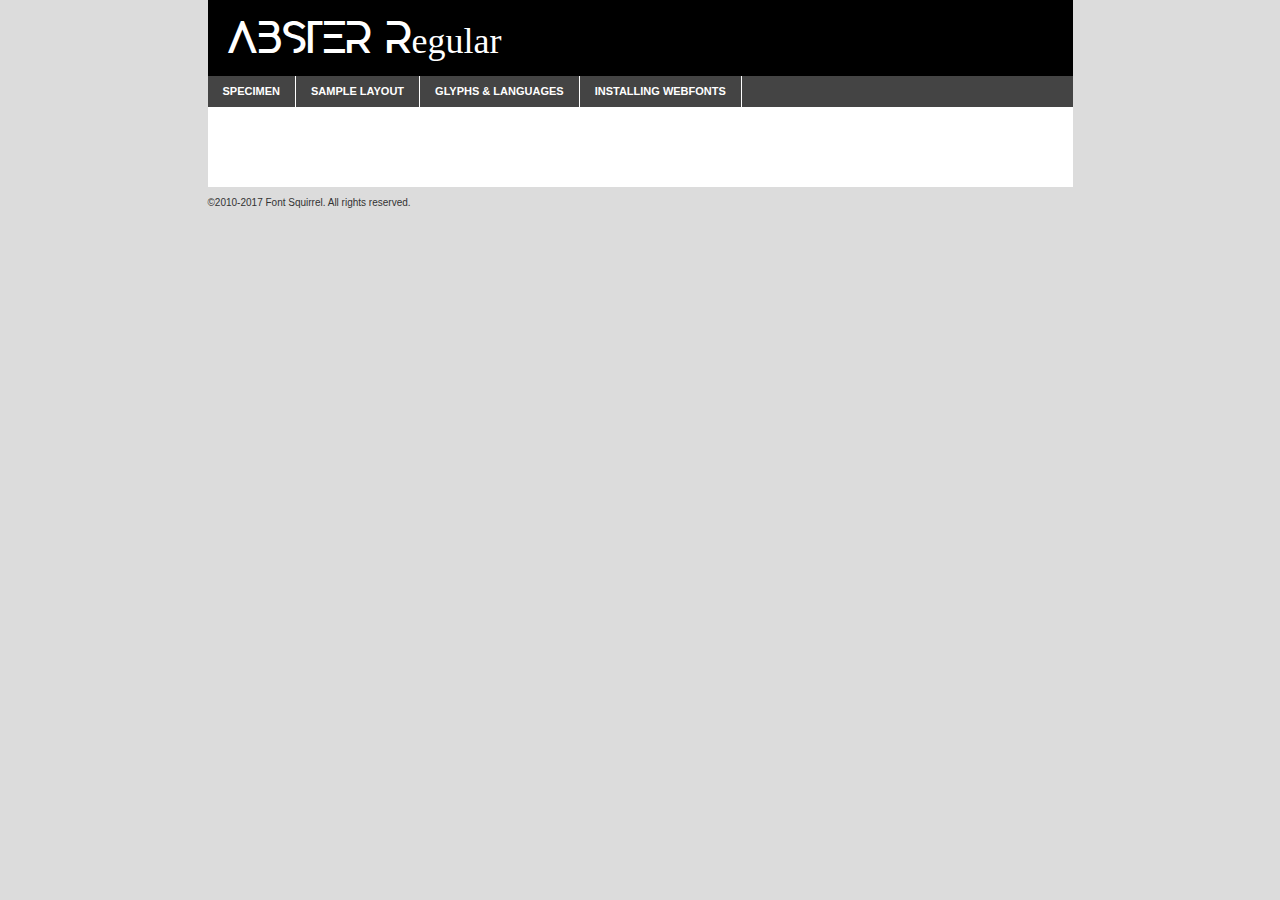
<file: portfolio/portfolio/myportfolio/static/font/abster-demo.html>
<!DOCTYPE html PUBLIC "-//W3C//DTD XHTML 1.0 Transitional//EN"
	"http://www.w3.org/TR/xhtml1/DTD/xhtml1-transitional.dtd">

<html xmlns="http://www.w3.org/1999/xhtml" xml:lang="en" lang="en">
<head>
	<meta http-equiv="Content-Type" content="text/html; charset=utf-8" />
	<script src="http://ajax.googleapis.com/ajax/libs/jquery/1.7.2/jquery.min.js" type="text/javascript" charset="utf-8"></script>
	<script type="text/javascript">
	(function($){$.fn.easyTabs=function(option){var param=jQuery.extend({fadeSpeed:"fast",defaultContent:1,activeClass:'active'},option);$(this).each(function(){var thisId="#"+this.id;if(param.defaultContent==''){param.defaultContent=1;}
	if(typeof param.defaultContent=="number")
	{var defaultTab=$(thisId+" .tabs li:eq("+(param.defaultContent-1)+") a").attr('href').substr(1);}else{var defaultTab=param.defaultContent;}
	$(thisId+" .tabs li a").each(function(){var tabToHide=$(this).attr('href').substr(1);$("#"+tabToHide).addClass('easytabs-tab-content');});hideAll();changeContent(defaultTab);function hideAll(){$(thisId+" .easytabs-tab-content").hide();}
	function changeContent(tabId){hideAll();$(thisId+" .tabs li").removeClass(param.activeClass);$(thisId+" .tabs li a[href=#"+tabId+"]").closest('li').addClass(param.activeClass);if(param.fadeSpeed!="none")
	{$(thisId+" #"+tabId).fadeIn(param.fadeSpeed);}else{$(thisId+" #"+tabId).show();}}
	$(thisId+" .tabs li").click(function(){var tabId=$(this).find('a').attr('href').substr(1);changeContent(tabId);return false;});});}})(jQuery);
	</script>
	<link rel="stylesheet" href="specimen_files/specimen_stylesheet.css" type="text/css" charset="utf-8" />
	<link rel="stylesheet" href="stylesheet.css" type="text/css" charset="utf-8" />

	<style type="text/css">
					body{
				font-family: 'absterregular';
							}
		</style>

	<title>ABSTER Regular Specimen</title>
	
	
	<script type="text/javascript" charset="utf-8">
		$(document).ready(function() {
			$('#container').easyTabs({defaultContent:1});
		});
	</script>
</head>

<body>
<div id="container">
	<div id="header">
		ABSTER Regular	</div>
	<ul class="tabs">
		<li><a href="#specimen">Specimen</a></li>
		<li><a href="#layout">Sample Layout</a></li>
				<li><a href="#glyphs">Glyphs &amp; Languages</a></li>
		<li><a href="#installing">Installing Webfonts</a></li>
		
	</ul>
	
	<div id="main_content">

		
			<div id="specimen">
		
				<div class="section">
					<div class="grid12 firstcol">
						<div class="huge">AaBb</div>
					</div>
				</div>
		
				<div class="section">
					<div class="glyph_range">A&#x200B;B&#x200b;C&#x200b;D&#x200b;E&#x200b;F&#x200b;G&#x200b;H&#x200b;I&#x200b;J&#x200b;K&#x200b;L&#x200b;M&#x200b;N&#x200b;O&#x200b;P&#x200b;Q&#x200b;R&#x200b;S&#x200b;T&#x200b;U&#x200b;V&#x200b;W&#x200b;X&#x200b;Y&#x200b;Z&#x200b;a&#x200b;b&#x200b;c&#x200b;d&#x200b;e&#x200b;f&#x200b;g&#x200b;h&#x200b;i&#x200b;j&#x200b;k&#x200b;l&#x200b;m&#x200b;n&#x200b;o&#x200b;p&#x200b;q&#x200b;r&#x200b;s&#x200b;t&#x200b;u&#x200b;v&#x200b;w&#x200b;x&#x200b;y&#x200b;z&#x200b;1&#x200b;2&#x200b;3&#x200b;4&#x200b;5&#x200b;6&#x200b;7&#x200b;8&#x200b;9&#x200b;0&#x200b;&amp;&#x200b;.&#x200b;,&#x200b;?&#x200b;!&#x200b;&#64;&#x200b;(&#x200b;)&#x200b;#&#x200b;$&#x200b;%&#x200b;*&#x200b;+&#x200b;-&#x200b;=&#x200b;:&#x200b;;</div>
				</div>
				<div class="section">
					<div class="grid12 firstcol">
						<table class="sample_table">
							<tr><td>10</td><td class="size10">abcdefghijklmnopqrstuvwxyzABCDEFGHIJKLMNOPQRSTUVWXYZ0123456789abcdefghijklmnopqrstuvwxyzABCDEFGHIJKLMNOPQRSTUVWXYZ0123456789abcdefghijklmnopqrstuvwxyzABCDEFGHIJKLMNOPQRSTUVWXYZ</td></tr>
							<tr><td>11</td><td class="size11">abcdefghijklmnopqrstuvwxyzABCDEFGHIJKLMNOPQRSTUVWXYZ0123456789abcdefghijklmnopqrstuvwxyzABCDEFGHIJKLMNOPQRSTUVWXYZ0123456789abcdefghijklmnopqrstuvwxyzABCDEFGHIJKLMNOPQRSTUVWXYZ</td></tr>
							<tr><td>12</td><td class="size12">abcdefghijklmnopqrstuvwxyzABCDEFGHIJKLMNOPQRSTUVWXYZ0123456789abcdefghijklmnopqrstuvwxyzABCDEFGHIJKLMNOPQRSTUVWXYZ0123456789abcdefghijklmnopqrstuvwxyzABCDEFGHIJKLMNOPQRSTUVWXYZ</td></tr>
							<tr><td>13</td><td class="size13">abcdefghijklmnopqrstuvwxyzABCDEFGHIJKLMNOPQRSTUVWXYZ0123456789abcdefghijklmnopqrstuvwxyzABCDEFGHIJKLMNOPQRSTUVWXYZ0123456789abcdefghijklmnopqrstuvwxyzABCDEFGHIJKLMNOPQRSTUVWXYZ</td></tr>
							<tr><td>14</td><td class="size14">abcdefghijklmnopqrstuvwxyzABCDEFGHIJKLMNOPQRSTUVWXYZ0123456789abcdefghijklmnopqrstuvwxyzABCDEFGHIJKLMNOPQRSTUVWXYZ0123456789abcdefghijklmnopqrstuvwxyzABCDEFGHIJKLMNOPQRSTUVWXYZ</td></tr>
							<tr><td>16</td><td class="size16">abcdefghijklmnopqrstuvwxyzABCDEFGHIJKLMNOPQRSTUVWXYZ0123456789abcdefghijklmnopqrstuvwxyzABCDEFGHIJKLMNOPQRSTUVWXYZ</td></tr>
							<tr><td>18</td><td class="size18">abcdefghijklmnopqrstuvwxyzABCDEFGHIJKLMNOPQRSTUVWXYZ0123456789abcdefghijklmnopqrstuvwxyzABCDEFGHIJKLMNOPQRSTUVWXYZ</td></tr>
							<tr><td>20</td><td class="size20">abcdefghijklmnopqrstuvwxyzABCDEFGHIJKLMNOPQRSTUVWXYZ0123456789abcdefghijklmnopqrstuvwxyzABCDEFGHIJKLMNOPQRSTUVWXYZ</td></tr>
							<tr><td>24</td><td class="size24">abcdefghijklmnopqrstuvwxyzABCDEFGHIJKLMNOPQRSTUVWXYZ0123456789abcdefghijklmnopqrstuvwxyzABCDEFGHIJKLMNOPQRSTUVWXYZ</td></tr>
							<tr><td>30</td><td class="size30">abcdefghijklmnopqrstuvwxyzABCDEFGHIJKLMNOPQRSTUVWXYZ0123456789abcdefghijklmnopqrstuvwxyzABCDEFGHIJKLMNOPQRSTUVWXYZ</td></tr>
							<tr><td>36</td><td class="size36">abcdefghijklmnopqrstuvwxyzABCDEFGHIJKLMNOPQRSTUVWXYZ0123456789abcdefghijklmnopqrstuvwxyzABCDEFGHIJKLMNOPQRSTUVWXYZ</td></tr>
							<tr><td>48</td><td class="size48">abcdefghijklmnopqrstuvwxyzABCDEFGHIJKLMNOPQRSTUVWXYZ0123456789abcdefghijklmnopqrstuvwxyzABCDEFGHIJKLMNOPQRSTUVWXYZ</td></tr>
							<tr><td>60</td><td class="size60">abcdefghijklmnopqrstuvwxyzABCDEFGHIJKLMNOPQRSTUVWXYZ0123456789abcdefghijklmnopqrstuvwxyzABCDEFGHIJKLMNOPQRSTUVWXYZ</td></tr>
							<tr><td>72</td><td class="size72">abcdefghijklmnopqrstuvwxyzABCDEFGHIJKLMNOPQRSTUVWXYZ0123456789abcdefghijklmnopqrstuvwxyzABCDEFGHIJKLMNOPQRSTUVWXYZ</td></tr>
							<tr><td>90</td><td class="size90">abcdefghijklmnopqrstuvwxyzABCDEFGHIJKLMNOPQRSTUVWXYZ0123456789abcdefghijklmnopqrstuvwxyzABCDEFGHIJKLMNOPQRSTUVWXYZ</td></tr>
						</table>
				
					</div>
			
				</div>
		
		
		
								<div class="section" id="bodycomparison">


										<div id="xheight">
				<div class="fontbody">&#x25FC;&#x25FC;&#x25FC;&#x25FC;&#x25FC;&#x25FC;&#x25FC;&#x25FC;&#x25FC;&#x25FC;&#x25FC;&#x25FC;&#x25FC;&#x25FC;&#x25FC;&#x25FC;&#x25FC;&#x25FC;&#x25FC;&#x25FC;&#x25FC;&#x25FC;&#x25FC;&#x25FC;&#x25FC;&#x25FC;&#x25FC;&#x25FC;&#x25FC;&#x25FC;&#x25FC;&#x25FC;&#x25FC;&#x25FC;&#x25FC;&#x25FC;&#x25FC;&#x25FC;&#x25FC;&#x25FC;&#x25FC;&#x25FC;&#x25FC;&#x25FC;&#x25FC;&#x25FC;&#x25FC;&#x25FC;&#x25FC;&#x25FC;&#x25FC;&#x25FC;&#x25FC;&#x25FC;&#x25FC;&#x25FC;&#x25FC;&#x25FC;&#x25FC;&#x25FC;&#x25FC;&#x25FC;&#x25FC;&#x25FC;&#x25FC;&#x25FC;&#x25FC;&#x25FC;&#x25FC;&#x25FC;&#x25FC;&#x25FC;&#x25FC;&#x25FC;&#x25FC;&#x25FC;&#x25FC;&#x25FC;&#x25FC;&#x25FC;&#x25FC;&#x25FC;&#x25FC;&#x25FC;&#x25FC;&#x25FC;&#x25FC;&#x25FC;&#x25FC;&#x25FC;&#x25FC;&#x25FC;&#x25FC;&#x25FC;&#x25FC;&#x25FC;&#x25FC;&#x25FC;&#x25FC;body</div><div class="arialbody">body</div><div class="verdanabody">body</div><div class="georgiabody">body</div></div>
										<div class="fontbody" style="z-index:1">
											body<span>ABSTER Regular</span>
										</div>
										<div class="arialbody" style="z-index:1">
											body<span>Arial</span>
										</div>
										<div class="verdanabody" style="z-index:1">
											body<span>Verdana</span>
										</div>
										<div class="georgiabody" style="z-index:1">
											body<span>Georgia</span>
										</div>



								</div>
		
		
				<div class="section psample psample_row1" id="">
					
					<div class="grid2 firstcol">
						<p class="size10"><span>10.</span>Aenean lacinia bibendum nulla sed consectetur. Fusce dapibus, tellus ac cursus commodo, tortor mauris condimentum nibh, ut fermentum massa justo sit amet risus. Nullam id dolor id nibh ultricies vehicula ut id elit. Cum sociis natoque penatibus et magnis dis parturient montes, nascetur ridiculus mus. Nulla vitae elit libero, a pharetra augue.</p>
			
					</div>
					<div class="grid3">
						<p class="size11"><span>11.</span>Aenean lacinia bibendum nulla sed consectetur. Fusce dapibus, tellus ac cursus commodo, tortor mauris condimentum nibh, ut fermentum massa justo sit amet risus. Nullam id dolor id nibh ultricies vehicula ut id elit. Cum sociis natoque penatibus et magnis dis parturient montes, nascetur ridiculus mus. Nulla vitae elit libero, a pharetra augue.</p>
			
					</div>
					<div class="grid3">
						<p class="size12"><span>12.</span>Aenean lacinia bibendum nulla sed consectetur. Fusce dapibus, tellus ac cursus commodo, tortor mauris condimentum nibh, ut fermentum massa justo sit amet risus. Nullam id dolor id nibh ultricies vehicula ut id elit. Cum sociis natoque penatibus et magnis dis parturient montes, nascetur ridiculus mus. Nulla vitae elit libero, a pharetra augue.</p>
			
					</div>
					<div class="grid4">
						<p class="size13"><span>13.</span>Aenean lacinia bibendum nulla sed consectetur. Fusce dapibus, tellus ac cursus commodo, tortor mauris condimentum nibh, ut fermentum massa justo sit amet risus. Nullam id dolor id nibh ultricies vehicula ut id elit. Cum sociis natoque penatibus et magnis dis parturient montes, nascetur ridiculus mus. Nulla vitae elit libero, a pharetra augue.</p>
			
					</div>
					<div class="white_blend"></div>
					
				</div>
				<div class="section psample psample_row2" id="">
					<div class="grid3 firstcol">
						<p class="size14"><span>14.</span>Aenean lacinia bibendum nulla sed consectetur. Fusce dapibus, tellus ac cursus commodo, tortor mauris condimentum nibh, ut fermentum massa justo sit amet risus. Nullam id dolor id nibh ultricies vehicula ut id elit. Cum sociis natoque penatibus et magnis dis parturient montes, nascetur ridiculus mus. Nulla vitae elit libero, a pharetra augue.</p>
			
					</div>
					<div class="grid4">
						<p class="size16"><span>16.</span>Aenean lacinia bibendum nulla sed consectetur. Fusce dapibus, tellus ac cursus commodo, tortor mauris condimentum nibh, ut fermentum massa justo sit amet risus. Nullam id dolor id nibh ultricies vehicula ut id elit. Cum sociis natoque penatibus et magnis dis parturient montes, nascetur ridiculus mus. Nulla vitae elit libero, a pharetra augue.</p>
			
					</div>
					<div class="grid5">
						<p class="size18"><span>18.</span>Aenean lacinia bibendum nulla sed consectetur. Fusce dapibus, tellus ac cursus commodo, tortor mauris condimentum nibh, ut fermentum massa justo sit amet risus. Nullam id dolor id nibh ultricies vehicula ut id elit. Cum sociis natoque penatibus et magnis dis parturient montes, nascetur ridiculus mus. Nulla vitae elit libero, a pharetra augue.</p>
			
					</div>

					<div class="white_blend"></div>

				</div>
				
				<div class="section psample psample_row3" id="">
					<div class="grid5 firstcol">
						<p class="size20"><span>20.</span>Aenean lacinia bibendum nulla sed consectetur. Fusce dapibus, tellus ac cursus commodo, tortor mauris condimentum nibh, ut fermentum massa justo sit amet risus. Nullam id dolor id nibh ultricies vehicula ut id elit. Cum sociis natoque penatibus et magnis dis parturient montes, nascetur ridiculus mus. Nulla vitae elit libero, a pharetra augue.</p>
					</div>
					<div class="grid7">
						<p class="size24"><span>24.</span>Aenean lacinia bibendum nulla sed consectetur. Fusce dapibus, tellus ac cursus commodo, tortor mauris condimentum nibh, ut fermentum massa justo sit amet risus. Nullam id dolor id nibh ultricies vehicula ut id elit. Cum sociis natoque penatibus et magnis dis parturient montes, nascetur ridiculus mus. Nulla vitae elit libero, a pharetra augue.</p>
					</div>
					
					<div class="white_blend"></div>
					
				</div>
				
				<div class="section psample psample_row4" id="">
					<div class="grid12 firstcol">
						<p class="size30"><span>30.</span>Aenean lacinia bibendum nulla sed consectetur. Fusce dapibus, tellus ac cursus commodo, tortor mauris condimentum nibh, ut fermentum massa justo sit amet risus. Nullam id dolor id nibh ultricies vehicula ut id elit. Cum sociis natoque penatibus et magnis dis parturient montes, nascetur ridiculus mus. Nulla vitae elit libero, a pharetra augue.</p>
					</div>
					<div class="white_blend"></div>
					
				</div>
				
				
				
				<div class="section psample psample_row1 fullreverse">
					<div class="grid2 firstcol">
						<p class="size10"><span>10.</span>Aenean lacinia bibendum nulla sed consectetur. Fusce dapibus, tellus ac cursus commodo, tortor mauris condimentum nibh, ut fermentum massa justo sit amet risus. Nullam id dolor id nibh ultricies vehicula ut id elit. Cum sociis natoque penatibus et magnis dis parturient montes, nascetur ridiculus mus. Nulla vitae elit libero, a pharetra augue.</p>
			
					</div>
					<div class="grid3">
						<p class="size11"><span>11.</span>Aenean lacinia bibendum nulla sed consectetur. Fusce dapibus, tellus ac cursus commodo, tortor mauris condimentum nibh, ut fermentum massa justo sit amet risus. Nullam id dolor id nibh ultricies vehicula ut id elit. Cum sociis natoque penatibus et magnis dis parturient montes, nascetur ridiculus mus. Nulla vitae elit libero, a pharetra augue.</p>
			
					</div>
					<div class="grid3">
						<p class="size12"><span>12.</span>Aenean lacinia bibendum nulla sed consectetur. Fusce dapibus, tellus ac cursus commodo, tortor mauris condimentum nibh, ut fermentum massa justo sit amet risus. Nullam id dolor id nibh ultricies vehicula ut id elit. Cum sociis natoque penatibus et magnis dis parturient montes, nascetur ridiculus mus. Nulla vitae elit libero, a pharetra augue.</p>
			
					</div>
					<div class="grid4">
						<p class="size13"><span>13.</span>Aenean lacinia bibendum nulla sed consectetur. Fusce dapibus, tellus ac cursus commodo, tortor mauris condimentum nibh, ut fermentum massa justo sit amet risus. Nullam id dolor id nibh ultricies vehicula ut id elit. Cum sociis natoque penatibus et magnis dis parturient montes, nascetur ridiculus mus. Nulla vitae elit libero, a pharetra augue.</p>
			
					</div>
					<div class="black_blend"></div>
					
				</div>
				
				<div class="section psample psample_row2 fullreverse">
					<div class="grid3 firstcol">
						<p class="size14"><span>14.</span>Aenean lacinia bibendum nulla sed consectetur. Fusce dapibus, tellus ac cursus commodo, tortor mauris condimentum nibh, ut fermentum massa justo sit amet risus. Nullam id dolor id nibh ultricies vehicula ut id elit. Cum sociis natoque penatibus et magnis dis parturient montes, nascetur ridiculus mus. Nulla vitae elit libero, a pharetra augue.</p>
			
					</div>
					<div class="grid4">
						<p class="size16"><span>16.</span>Aenean lacinia bibendum nulla sed consectetur. Fusce dapibus, tellus ac cursus commodo, tortor mauris condimentum nibh, ut fermentum massa justo sit amet risus. Nullam id dolor id nibh ultricies vehicula ut id elit. Cum sociis natoque penatibus et magnis dis parturient montes, nascetur ridiculus mus. Nulla vitae elit libero, a pharetra augue.</p>
			
					</div>
					<div class="grid5">
						<p class="size18"><span>18.</span>Aenean lacinia bibendum nulla sed consectetur. Fusce dapibus, tellus ac cursus commodo, tortor mauris condimentum nibh, ut fermentum massa justo sit amet risus. Nullam id dolor id nibh ultricies vehicula ut id elit. Cum sociis natoque penatibus et magnis dis parturient montes, nascetur ridiculus mus. Nulla vitae elit libero, a pharetra augue.</p>
			
					</div>
					<div class="black_blend"></div>

				</div>
				
				<div class="section psample fullreverse psample_row3" id="">
					<div class="grid5 firstcol">
						<p class="size20"><span>20.</span>Aenean lacinia bibendum nulla sed consectetur. Fusce dapibus, tellus ac cursus commodo, tortor mauris condimentum nibh, ut fermentum massa justo sit amet risus. Nullam id dolor id nibh ultricies vehicula ut id elit. Cum sociis natoque penatibus et magnis dis parturient montes, nascetur ridiculus mus. Nulla vitae elit libero, a pharetra augue.</p>
					</div>
					<div class="grid7">
						<p class="size24"><span>24.</span>Aenean lacinia bibendum nulla sed consectetur. Fusce dapibus, tellus ac cursus commodo, tortor mauris condimentum nibh, ut fermentum massa justo sit amet risus. Nullam id dolor id nibh ultricies vehicula ut id elit. Cum sociis natoque penatibus et magnis dis parturient montes, nascetur ridiculus mus. Nulla vitae elit libero, a pharetra augue.</p>
					</div>
					
					<div class="black_blend"></div>
					
				</div>
				
				<div class="section psample fullreverse psample_row4" id="" style="border-bottom: 20px #000 solid;">
					<div class="grid12 firstcol">
						<p class="size30"><span>30.</span>Aenean lacinia bibendum nulla sed consectetur. Fusce dapibus, tellus ac cursus commodo, tortor mauris condimentum nibh, ut fermentum massa justo sit amet risus. Nullam id dolor id nibh ultricies vehicula ut id elit. Cum sociis natoque penatibus et magnis dis parturient montes, nascetur ridiculus mus. Nulla vitae elit libero, a pharetra augue.</p>
					</div>
					<div class="black_blend"></div>
					
				</div>
				
				
				
				
			</div>
			
			<div id="layout">
				
				<div class="section">
					
					<div class="grid12 firstcol">
						<h1>Lorem Ipsum Dolor</h1>
						<h2>Etiam porta sem malesuada magna mollis euismod</h2>
						
						<p class="byline">By <a href="#link">Aenean Lacinia</a></p>
					</div>
				</div>
				<div class="section">
					<div class="grid8 firstcol">
						<p class="large">Donec sed odio dui. Morbi leo risus, porta ac consectetur ac, vestibulum at eros. Fusce dapibus, tellus ac cursus commodo, tortor mauris condimentum nibh, ut fermentum massa justo sit amet risus. </p>

						
						<h3>Pellentesque ornare sem</h3>

						<p>Maecenas sed diam eget risus varius blandit sit amet non magna. Maecenas faucibus mollis interdum. Donec ullamcorper nulla non metus auctor fringilla. Nullam id dolor id nibh ultricies vehicula ut id elit. Nullam id dolor id nibh ultricies vehicula ut id elit. </p>

						<p>Aenean eu leo quam. Pellentesque ornare sem lacinia quam venenatis vestibulum. Lorem ipsum dolor sit amet, consectetur adipiscing elit. Cum sociis natoque penatibus et magnis dis parturient montes, nascetur ridiculus mus. </p>

						<p>Nulla vitae elit libero, a pharetra augue. Praesent commodo cursus magna, vel scelerisque nisl consectetur et. Aenean lacinia bibendum nulla sed consectetur. </p>

						<p>Nullam quis risus eget urna mollis ornare vel eu leo. Nullam quis risus eget urna mollis ornare vel eu leo. Maecenas sed diam eget risus varius blandit sit amet non magna. Donec ullamcorper nulla non metus auctor fringilla. </p>

						<h3>Cras mattis consectetur</h3>

						<p>Aenean eu leo quam. Pellentesque ornare sem lacinia quam venenatis vestibulum. Aenean lacinia bibendum nulla sed consectetur. Integer posuere erat a ante venenatis dapibus posuere velit aliquet. Cras mattis consectetur purus sit amet fermentum. </p>

						<p>Nullam id dolor id nibh ultricies vehicula ut id elit. Nullam quis risus eget urna mollis ornare vel eu leo. Cras mattis consectetur purus sit amet fermentum.</p>
					</div>
					
					<div class="grid4 sidebar">
						
						<div class="box reverse">
							<p class="last">Nullam quis risus eget urna mollis ornare vel eu leo. Donec ullamcorper nulla non metus auctor fringilla. Cras mattis consectetur purus sit amet fermentum. Sed posuere consectetur est at lobortis. Lorem ipsum dolor sit amet, consectetur adipiscing elit. </p>
						</div>
						
						<p class="caption">Maecenas sed diam eget risus varius.</p>

						<p>Vestibulum id ligula porta felis euismod semper. Integer posuere erat a ante venenatis dapibus posuere velit aliquet. Vestibulum id ligula porta felis euismod semper. Sed posuere consectetur est at lobortis. Maecenas sed diam eget risus varius blandit sit amet non magna. Fusce dapibus, tellus ac cursus commodo, tortor mauris condimentum nibh, ut fermentum massa justo sit amet risus. </p>

					

						<p>Duis mollis, est non commodo luctus, nisi erat porttitor ligula, eget lacinia odio sem nec elit. Aenean lacinia bibendum nulla sed consectetur. Vivamus sagittis lacus vel augue laoreet rutrum faucibus dolor auctor. Aenean lacinia bibendum nulla sed consectetur. Nullam quis risus eget urna mollis ornare vel eu leo. </p>

						<p>Praesent commodo cursus magna, vel scelerisque nisl consectetur et. Donec ullamcorper nulla non metus auctor fringilla. Maecenas faucibus mollis interdum. Fusce dapibus, tellus ac cursus commodo, tortor mauris condimentum nibh, ut fermentum massa justo sit amet risus. </p>

					</div>
				</div>
				
			</div>


			



		<div id="glyphs">
			<div class="section">
				<div class="grid12 firstcol">
			
				<h1>Language Support</h1>
				<p>The subset of ABSTER Regular in this kit supports the following languages:<br />
			
									</p>
				<h1>Glyph Chart</h1>
				<p>The subset of ABSTER Regular in this kit includes all the glyphs listed below. Unicode entities are included above each glyph to help you insert individual characters into your layout.</p>
				<div id="glyph_chart">
			
																														 <div><p>&amp;#13;</p>&#13;</div>
																				 <div><p>&amp;#32;</p>&#32;</div>
																				 <div><p>&amp;#65;</p>&#65;</div>
																				 <div><p>&amp;#66;</p>&#66;</div>
																				 <div><p>&amp;#67;</p>&#67;</div>
																				 <div><p>&amp;#68;</p>&#68;</div>
																				 <div><p>&amp;#69;</p>&#69;</div>
																				 <div><p>&amp;#70;</p>&#70;</div>
																				 <div><p>&amp;#71;</p>&#71;</div>
																				 <div><p>&amp;#72;</p>&#72;</div>
																				 <div><p>&amp;#73;</p>&#73;</div>
																				 <div><p>&amp;#74;</p>&#74;</div>
																				 <div><p>&amp;#75;</p>&#75;</div>
																				 <div><p>&amp;#76;</p>&#76;</div>
																				 <div><p>&amp;#77;</p>&#77;</div>
																				 <div><p>&amp;#78;</p>&#78;</div>
																				 <div><p>&amp;#79;</p>&#79;</div>
																				 <div><p>&amp;#80;</p>&#80;</div>
																				 <div><p>&amp;#81;</p>&#81;</div>
																				 <div><p>&amp;#82;</p>&#82;</div>
																				 <div><p>&amp;#83;</p>&#83;</div>
																				 <div><p>&amp;#84;</p>&#84;</div>
																				 <div><p>&amp;#85;</p>&#85;</div>
																				 <div><p>&amp;#86;</p>&#86;</div>
																				 <div><p>&amp;#87;</p>&#87;</div>
																				 <div><p>&amp;#88;</p>&#88;</div>
																				 <div><p>&amp;#89;</p>&#89;</div>
																				 <div><p>&amp;#90;</p>&#90;</div>
																				 <div><p>&amp;#160;</p>&#160;</div>
																				 <div><p>&amp;#8192;</p>&#8192;</div>
																				 <div><p>&amp;#8193;</p>&#8193;</div>
																				 <div><p>&amp;#8194;</p>&#8194;</div>
																				 <div><p>&amp;#8195;</p>&#8195;</div>
																				 <div><p>&amp;#8196;</p>&#8196;</div>
																				 <div><p>&amp;#8197;</p>&#8197;</div>
																				 <div><p>&amp;#8198;</p>&#8198;</div>
																				 <div><p>&amp;#8199;</p>&#8199;</div>
																				 <div><p>&amp;#8200;</p>&#8200;</div>
																				 <div><p>&amp;#8201;</p>&#8201;</div>
																				 <div><p>&amp;#8202;</p>&#8202;</div>
																				 <div><p>&amp;#8239;</p>&#8239;</div>
																				 <div><p>&amp;#8287;</p>&#8287;</div>
																				 <div><p>&amp;#9724;</p>&#9724;</div>
																																						</div>	
				</div>
		
		
			</div>
		</div>
		
		
		<div id="specs">
			
		</div>
	
		<div id="installing">
			<div class="section">
				<div class="grid7 firstcol">
					<h1>Installing Webfonts</h1>
					
					<p>Webfonts are supported by all major browser platforms but not all in the same way. There are currently four different font formats that must be included in order to target all browsers. This includes TTF, WOFF, EOT and SVG.</p>
					
					<h2>1. Upload your webfonts</h2>
					<p>You must upload your webfont kit to your website. They should be in or near the same directory as your CSS files.</p>
					
					<h2>2. Include the webfont stylesheet</h2>
					<p>A special CSS @font-face declaration helps the various browsers select the appropriate font it needs without causing you a bunch of headaches. Learn more about this syntax by reading the <a href="https://www.fontspring.com/blog/further-hardening-of-the-bulletproof-syntax">Fontspring blog post</a> about it. The code for it is as follows:</p>


<code>
@font-face{ 
	font-family: 'MyWebFont';
	src: url('WebFont.eot');
	src: url('WebFont.eot?#iefix') format('embedded-opentype'),
	     url('WebFont.woff') format('woff'),
	     url('WebFont.ttf') format('truetype'),
	     url('WebFont.svg#webfont') format('svg');
}
</code>

	<p>We've already gone ahead and generated the code for you. All you have to do is link to the stylesheet in your HTML, like this:</p>
	<code>&lt;link rel=&quot;stylesheet&quot; href=&quot;stylesheet.css&quot; type=&quot;text/css&quot; charset=&quot;utf-8&quot; /&gt;</code>

					<h2>3. Modify your own stylesheet</h2>
					<p>To take advantage of your new fonts, you must tell your stylesheet to use them. Look at the original @font-face declaration above and find the property called "font-family." The name linked there will be what you use to reference the font. Prepend that webfont name to the font stack in the "font-family" property, inside the selector you want to change. For example:</p>
<code>p { font-family: 'WebFont', Arial, sans-serif; }</code>

<h2>4. Test</h2>
<p>Getting webfonts to work cross-browser <em>can</em> be tricky. Use the information in the sidebar to help you if you find that fonts aren't loading in a particular browser.</p>
				</div>
				
				<div class="grid5 sidebar">
					<div class="box">
						<h2>Troubleshooting<br />Font-Face Problems</h2>
						<p>Having trouble getting your webfonts to load in your new website? Here are some tips to sort out what might be the problem.</p>

						<h3>Fonts not showing in any browser</h3>

						<p>This sounds like you need to work on the plumbing. You either did not upload the fonts to the correct directory, or you did not link the fonts properly in the CSS. If you've confirmed that all this is correct and you still have a problem, take a look at your .htaccess file and see if requests are getting intercepted.</p>

						<h3>Fonts not loading in iPhone or iPad</h3>

						<p>The most common problem here is that you are serving the fonts from an IIS server. IIS refuses to serve files that have unknown MIME types. If that is the case, you must set the MIME type for SVG to "image/svg+xml" in the server settings. Follow these instructions from Microsoft if you need help.</p>

						<h3>Fonts not loading in Firefox</h3>

						<p>The primary reason for this failure? You are still using a version Firefox older than 3.5. So upgrade already! If that isn't it, then you are very likely serving fonts from a different domain. Firefox requires that all font assets be served from the same domain. Lastly it is possible that you need to add WOFF to your list of MIME types (if you are serving via IIS.)</p>

						<h3>Fonts not loading in IE</h3>

						<p>Are you looking at Internet Explorer on an actual Windows machine or are you cheating by using a service like Adobe BrowserLab? Many of these screenshot services do not render @font-face for IE. Best to test it on a real machine.</p>

						<h3>Fonts not loading in IE9</h3>

						<p>IE9, like Firefox, requires that fonts be served from the same domain as the website. Make sure that is the case.</p>
					</div>
				</div>
			</div>
			
		</div>
	
	</div>
	<div id="footer">
		<p>&copy;2010-2017 Font Squirrel. All rights reserved.</p>
	</div>
</div>
</body>
</html>
</file>
<file: portfolio/portfolio/myportfolio/static/font/stylesheet.css>
/*! Generated by Font Squirrel (https://www.fontsquirrel.com) on November 20, 2020 */



@font-face {
    font-family: 'absterregular';
    src: url('abster-webfont.woff2') format('woff2'),
         url('abster-webfont.woff') format('woff');
    font-weight: normal;
    font-style: normal;

}
</file>
<file: portfolio/portfolio/myportfolio/static/font/specimen_files/specimen_stylesheet.css>
@import url('grid_12-825-55-15.css');

/*  
	CSS Reset by Eric Meyer - Released under Public Domain
    http://meyerweb.com/eric/tools/css/reset/
*/
html, body, div, span, applet, object, iframe,
h1, h2, h3, h4, h5, h6, p, blockquote, pre,
a, abbr, acronym, address, big, cite, code,
del, dfn, em, font, img, ins, kbd, q, s, samp,
small, strike, strong, sub, sup, tt, var,
b, u, i, center, dl, dt, dd, ol, ul, li,
fieldset, form, label, legend, table, 
caption, tbody, tfoot, thead, tr, th, td 
                  {margin: 0;padding: 0;border: 0;outline: 0;
                  font-size: 100%;vertical-align: baseline;
                  background: transparent;}
body              {line-height: 1;}
ol, ul            {list-style: none;}
blockquote, q     {quotes: none;}
blockquote:before, blockquote:after,
q:before, q:after {content: '';	content: none;}
:focus            {outline: 0;}
ins               {text-decoration: none;}
del               {text-decoration: line-through;}
table             {border-collapse: collapse;border-spacing: 0;}




body {
	color: #000;
	background-color: #dcdcdc;
}

a {
	text-decoration: none;
	color: #1883ba;
}

h1{
	font-size: 32px;
	font-weight: normal;
	font-style: normal;
	margin-bottom: 18px;
}

h2{
	font-size: 18px;
}

#container {
	width: 865px;
	margin: 0px auto;
}


#header {
	padding: 20px;
	font-size: 36px;
	background-color: #000;
	color: #fff;
}

#header span {
	color: #666;
}
#main_content {
	background-color: #fff;
	padding: 60px 20px 20px;
}


#footer p {
	margin: 0;
	padding-top: 10px;
	padding-bottom: 50px;
	color: #333;
	font: 10px Arial, sans-serif;
}

.tabs {
	width: 100%;
	height: 31px;
	background-color: #444;
}
.tabs li {
	float:  left;
	margin: 0;
	overflow: hidden;
	background-color: #444;
}
.tabs li a {
	display: block;
	color: #fff;
	text-decoration: none;
	font: bold 11px/11px 'Arial';
	text-transform: uppercase;
	padding: 10px 15px;
	border-right: 1px solid #fff;
}

.tabs li a:hover {
		background-color: #00b3ff;

}

.tabs li.active a {
	color:  #000;
	background-color: #fff;
}



div.huge {
	
	font-size: 300px;
	line-height: 1em;
	padding: 0;
	letter-spacing: -.02em;
	overflow: hidden;
}
div.glyph_range {
	font-size: 72px;
	line-height: 1.1em;
}

.size10{ font-size: 10px; }
.size11{ font-size: 11px; }
.size12{ font-size: 12px; }
.size13{ font-size: 13px; }
.size14{ font-size: 14px; }
.size16{ font-size: 16px; }
.size18{ font-size: 18px; }
.size20{ font-size: 20px; }
.size24{ font-size: 24px; }
.size30{ font-size: 30px; }
.size36{ font-size: 36px; }
.size48{ font-size: 48px; }
.size60{ font-size: 60px; }
.size72{ font-size: 72px; }
.size90{ font-size: 90px; }


.psample_row1 {	height: 120px;}
.psample_row1 {	height: 120px;}
.psample_row2 {	height: 160px;}
.psample_row3 {	height: 160px;}
.psample_row4 {	height: 160px;}

.psample {
	overflow: hidden;
	position: relative;
}
.psample p {
	line-height: 1.3em;
	display: block;
	overflow: hidden;
	margin: 0;
}

.psample span {
	margin-right: .5em;
}

.white_blend {
	width: 100%;
	height: 61px;
	background-image: url([data-uri]);
	position: absolute;
	bottom: 0;
}
.black_blend {
	width: 100%;
	height: 61px;
	background-image: url([data-uri]);
	position: absolute;
	bottom: 0;
}
.fullreverse {
	background:  #000 !important;
	color:  #fff !important;
	margin-left: -20px;
	padding-left: 20px;
	margin-right: -20px;
	padding-right: 20px;
	padding: 20px;
	margin-bottom:0;
}


.sample_table td {
	padding-top: 3px;
	padding-bottom:5px;
	padding-left: 5px;
	vertical-align: middle;
	line-height: 1.2em;
}

.sample_table td:first-child {
	background-color: #eee;
	text-align: right;
	padding-right: 5px;
	padding-left: 0;
	padding: 5px;
	font: 11px/12px "Courier New", Courier, mono;
}

code {
	white-space: pre;
	background-color: #eee;
	display: block;
	padding: 10px;
	margin-bottom: 18px;
	overflow: auto;
}


.bottom,.last 	{margin-bottom:0 !important; padding-bottom:0 !important;}

.box  { 
  padding: 18px; 
  margin-bottom: 18px; 
  background: #eee; 
}

.reverse,.reversed { background:  #000 !important;color:  #fff !important; border: none !important;}

#bodycomparison {
	position: relative;
	overflow: hidden;
	font-size: 72px;
	height: 90px;
	white-space: nowrap;
}

#bodycomparison div{
	font-size: 72px;
	line-height: 90px;
	display: inline;
	margin: 0 15px 0 0;
	padding: 0;
}

#bodycomparison div span{
	font: 10px Arial;
	position: absolute;
	left: 0;
}
#xheight {
	float: none;
	position: absolute;
	color: #d9f3ff;
	font-size: 72px;
	line-height: 90px;
}

.fontbody {
 position: relative;
}
.arialbody{
	font-family: Arial;
	position: relative;
}
.verdanabody{
	font-family: Verdana;
	position: relative;
}
.georgiabody{
	font-family: Georgia;
	position: relative;
}

/* @group Layout page
 */

#layout h1 {
	font-size: 36px;
	line-height: 42px;
	font-weight: normal;
	font-style: normal;
}

#layout h2 {
	font-size: 24px;
	line-height: 23px;
	font-weight: normal;
	font-style: normal;
}

#layout h3 {
	font-size: 22px;
	line-height: 1.4em;
	margin-top: 1em;
	font-weight: normal;
	font-style: normal;
}


#layout p.byline {
	font-size: 12px;
	margin-top: 18px;
	line-height: 12px;
	margin-bottom: 0;
}
#layout p {
	font-size: 14px;
	line-height: 21px;
	margin-bottom: .5em;
}

#layout p.large{
	font-size: 18px;
	line-height: 26px;
}

#layout .sidebar p{
	font-size: 12px;
	line-height: 1.4em;
}

#layout p.caption {
	font-size: 10px;
	margin-top: -16px;
	margin-bottom: 18px;
}

/* @end */

/* @group Glyphs */

#glyph_chart div{
	background-color: #d9f3ff;
	color: black;
	float: left;
	font-size: 36px;
	height: 1.2em;
	line-height: 1.2em;
	margin-bottom: 1px;
	margin-right: 1px;
	text-align: center;
	width: 1.2em;
	position: relative;
	padding: .6em .2em .2em;
}

#glyph_chart div p {
	position: absolute;
	left: 0;
	top: 0;
	display: block;
	text-align: center;
	font: bold 9px Arial, sans-serif;
	background-color: #3a768f;
	width: 100%;
	color: #fff;
	padding: 2px 0;
}


#glyphs h1 {
	font-family: Arial, sans-serif;
}
/* @end */

/* @group Installing */

#installing {
	font: 13px Arial, sans-serif;
}

#installing p,
#glyphs p{
	line-height: 1.2em;
	margin-bottom: 18px;
	font: 13px Arial, sans-serif;
}



#installing h3{
	font-size: 15px;
	margin-top: 18px;
}

/* @end */

#rendering h1 {
	font-family: Arial, sans-serif;
}
.render_table td {
	font: 11px "Courier New", Courier, mono;
	vertical-align: middle;
}
</file>
